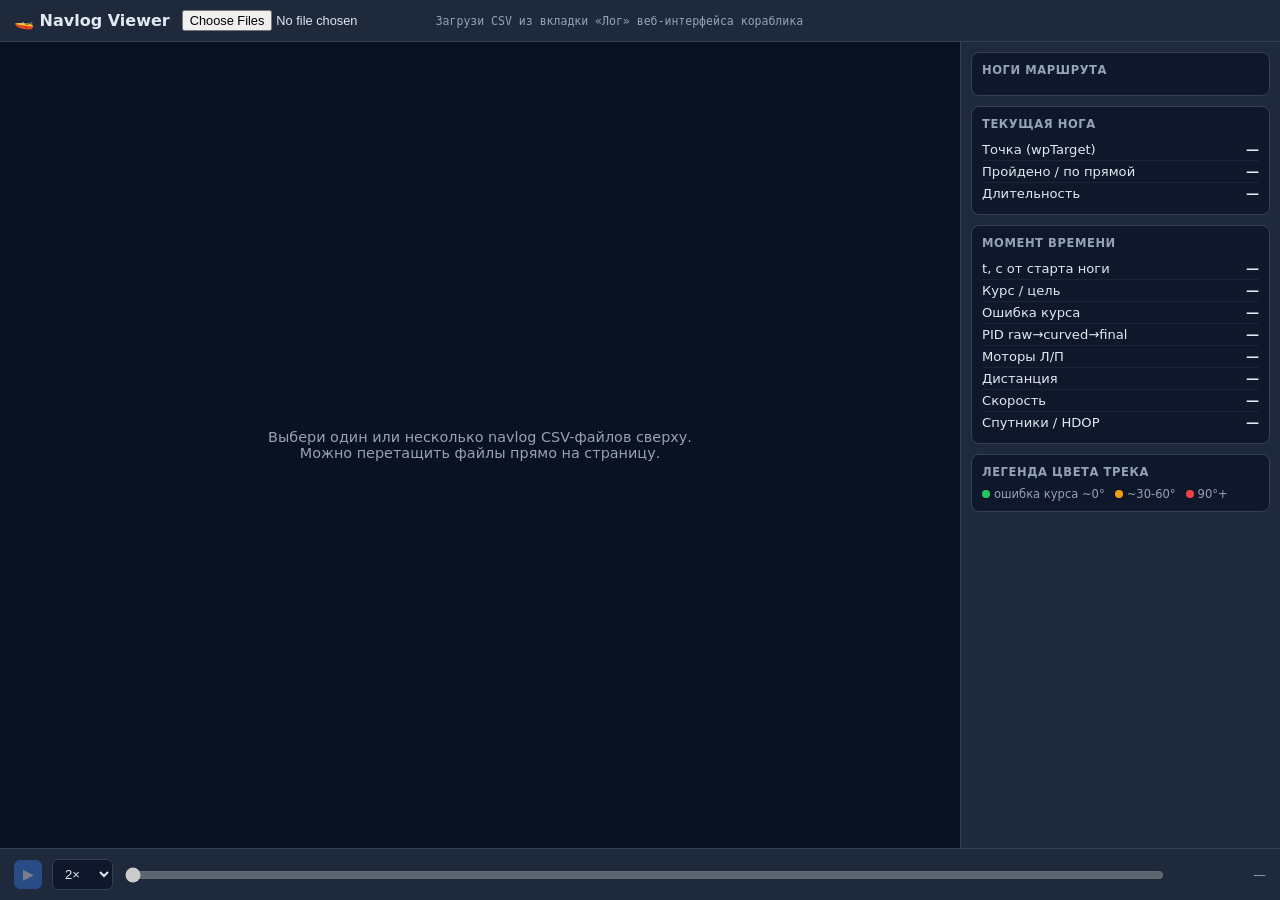
<file: tools/navlog-viewer.html>
<!doctype html>
<html lang="ru">
<head>
<meta charset="UTF-8"/>
<meta name="viewport" content="width=device-width,initial-scale=1"/>
<title>Navlog Viewer — разбор заездов кораблика</title>
<style>
:root{
  --bg:#0f172a; --card:#1e293b; --border:#334155; --text:#e2e8f0; --sub:#94a3b8;
  --accent:#3b82f6; --good:#22c55e; --warn:#f59e0b; --bad:#ef4444;
}
*{box-sizing:border-box}
body{margin:0;font-family:system-ui,sans-serif;background:var(--bg);color:var(--text);height:100vh;display:flex;flex-direction:column}
header{padding:10px 14px;background:var(--card);border-bottom:1px solid var(--border);display:flex;align-items:center;gap:12px;flex-wrap:wrap}
header h1{font-size:1rem;margin:0;font-weight:700;white-space:nowrap}
#cfgLine{font-size:.72rem;color:var(--sub);font-family:monospace;overflow:hidden;text-overflow:ellipsis;white-space:nowrap;flex:1}
input[type=file]{color:var(--text);font-size:.8rem}
main{flex:1;display:flex;min-height:0}
#canvasWrap{flex:1;position:relative;min-width:0}
canvas{width:100%;height:100%;display:block;background:#0a1120}
#side{width:320px;flex-shrink:0;background:var(--card);border-left:1px solid var(--border);overflow-y:auto;padding:10px}
.card{background:#0f172a;border:1px solid var(--border);border-radius:8px;padding:10px;margin-bottom:10px}
.card h2{font-size:.72rem;text-transform:uppercase;letter-spacing:.05em;color:var(--sub);margin:0 0 8px}
.row{display:flex;justify-content:space-between;padding:3px 0;font-size:.82rem;border-bottom:1px solid #1a2436}
.row:last-child{border:none}
.row span:last-child{font-weight:600;font-variant-numeric:tabular-nums}
select,button{background:#0f172a;color:var(--text);border:1px solid var(--border);border-radius:6px;padding:6px 8px;font-size:.82rem;cursor:pointer}
button.primary{background:var(--accent);border-color:var(--accent);color:#fff;font-weight:600}
button:disabled{opacity:.4;cursor:default}
#controls{padding:10px 14px;background:var(--card);border-top:1px solid var(--border);display:flex;align-items:center;gap:10px}
#scrub{flex:1}
#emptyMsg{position:absolute;inset:0;display:flex;align-items:center;justify-content:center;color:var(--sub);font-size:.9rem;text-align:center;padding:20px}
.legend{display:flex;gap:10px;font-size:.72rem;color:var(--sub);align-items:center;flex-wrap:wrap;margin-top:6px}
.legend span{display:flex;align-items:center;gap:4px}
.dot{width:8px;height:8px;border-radius:50%;display:inline-block}
#legList{max-height:140px;overflow-y:auto}
.legItem{padding:5px 6px;border-radius:5px;font-size:.78rem;cursor:pointer;display:flex;justify-content:space-between}
.legItem:hover{background:#1a2436}
.legItem.active{background:var(--accent);color:#fff}
</style>
</head>
<body>

<header>
  <h1>🚤 Navlog Viewer</h1>
  <input type="file" id="fileInput" accept=".csv" multiple/>
  <span id="cfgLine">Загрузи CSV из вкладки «Лог» веб-интерфейса кораблика</span>
</header>

<main>
  <div id="canvasWrap">
    <canvas id="cv"></canvas>
    <div id="emptyMsg">Выбери один или несколько navlog CSV-файлов сверху.<br>Можно перетащить файлы прямо на страницу.</div>
  </div>
  <div id="side">
    <div class="card">
      <h2>Ноги маршрута</h2>
      <div id="legList"></div>
    </div>
    <div class="card">
      <h2>Текущая нога</h2>
      <div class="row"><span>Точка (wpTarget)</span><span id="i-wp">—</span></div>
      <div class="row"><span>Пройдено / по прямой</span><span id="i-ratio">—</span></div>
      <div class="row"><span>Длительность</span><span id="i-dur">—</span></div>
    </div>
    <div class="card">
      <h2>Момент времени</h2>
      <div class="row"><span>t, с от старта ноги</span><span id="i-t">—</span></div>
      <div class="row"><span>Курс / цель</span><span id="i-hdg">—</span></div>
      <div class="row"><span>Ошибка курса</span><span id="i-err">—</span></div>
      <div class="row"><span>PID raw→curved→final</span><span id="i-pid">—</span></div>
      <div class="row"><span>Моторы Л/П</span><span id="i-motors">—</span></div>
      <div class="row"><span>Дистанция</span><span id="i-dist">—</span></div>
      <div class="row"><span>Скорость</span><span id="i-speed">—</span></div>
      <div class="row"><span>Спутники / HDOP</span><span id="i-gps">—</span></div>
    </div>
    <div class="card">
      <h2>Легенда цвета трека</h2>
      <div class="legend">
        <span><span class="dot" style="background:var(--good)"></span>ошибка курса ~0°</span>
        <span><span class="dot" style="background:var(--warn)"></span>~30-60°</span>
        <span><span class="dot" style="background:var(--bad)"></span>90°+</span>
      </div>
    </div>
  </div>
</main>

<div id="controls">
  <button id="playBtn" class="primary" disabled>▶</button>
  <select id="speedSel">
    <option value="1">1×</option>
    <option value="2" selected>2×</option>
    <option value="5">5×</option>
    <option value="10">10×</option>
    <option value="30">30×</option>
  </select>
  <input type="range" id="scrub" min="0" max="1000" value="0" disabled/>
  <span id="scrubLabel" style="font-size:.8rem;color:var(--sub);min-width:90px;text-align:right">—</span>
</div>

<script>
'use strict';

const R = 6371000;
const deg2rad = d => d*Math.PI/180;
const rad2deg = r => r*180/Math.PI;

// ── Гео-математика (те же формулы, что в прошивке) ──────────────
function geoDistance(lat1,lon1,lat2,lon2){
  const dlat=deg2rad(lat2-lat1), dlon=deg2rad(lon2-lon1);
  const a=Math.sin(dlat/2)**2+Math.cos(deg2rad(lat1))*Math.cos(deg2rad(lat2))*Math.sin(dlon/2)**2;
  return R*2*Math.atan2(Math.sqrt(a),Math.sqrt(1-a));
}
function destPoint(lat1,lon1,distM,bearingDeg){
  const br=deg2rad(bearingDeg), la1=deg2rad(lat1), lo1=deg2rad(lon1);
  const la2=Math.asin(Math.sin(la1)*Math.cos(distM/R)+Math.cos(la1)*Math.sin(distM/R)*Math.cos(br));
  const lo2=lo1+Math.atan2(Math.sin(br)*Math.sin(distM/R)*Math.cos(la1), Math.cos(distM/R)-Math.sin(la1)*Math.sin(la2));
  return {lat: rad2deg(la2), lon: rad2deg(lo2)};
}
function project(lat,lon,lat0,lon0){
  return {
    x: deg2rad(lon-lon0)*R*Math.cos(deg2rad(lat0)),
    y: deg2rad(lat-lat0)*R
  };
}

// ── Парсинг CSV ───────────────────────────────────────────────────
const NUMFIELDS=['t_ms','lat','lon','heading','targetHeading','err','pidRaw','pidCurved','pidFinal','motorL','motorR','dist','speedKmh','sats','hdop','wpTarget'];
function parseCsv(text, fname){
  const lines = text.split(/\r?\n/).filter(l=>l.trim().length>0);
  let cfgLine='', hi=0;
  if (lines[0] && lines[0].startsWith('#')) { cfgLine=lines[0].slice(1).trim(); hi=1; }
  if (!lines[hi]) return {cfgLine, rows:[], fname};
  const header = lines[hi].split(',');
  const rows=[];
  for (let i=hi+1;i<lines.length;i++){
    const parts = lines[i].split(',');
    if (parts.length !== header.length) continue;
    const row={};
    header.forEach((h,idx)=>{
      const v=parts[idx];
      row[h]= NUMFIELDS.includes(h) ? parseFloat(v) : v;
    });
    if (Number.isFinite(row.lat) && Number.isFinite(row.lon)) rows.push(row);
  }
  return {cfgLine, rows, fname};
}

// ── Разбивка на "ноги" (сегменты навигации) ─────────────────────
function segmentLegs(rows, fileIdx){
  const legs=[];
  let cur=null, prevWp=null, prevT=null;
  for (const r of rows){
    const isNew = prevWp===null || r.wpTarget!==prevWp || (prevT!==null && (r.t_ms-prevT)>3000);
    if (isNew){ cur={wpTarget:r.wpTarget, rows:[], fileIdx}; legs.push(cur); }
    cur.rows.push(r);
    prevWp=r.wpTarget; prevT=r.t_ms;
  }
  // Оценка координат точки назначения — усредняем destPoint по строкам с dist>3м
  for (const leg of legs){
    let sx=0, sy=0, n=0;
    for (const r of leg.rows){
      if (!(r.dist>3)) continue;
      const d = destPoint(r.lat, r.lon, r.dist, r.targetHeading);
      sx+=d.lat; sy+=d.lon; n++;
    }
    leg.wpLat = n? sx/n : leg.rows[leg.rows.length-1].lat;
    leg.wpLon = n? sy/n : leg.rows[leg.rows.length-1].lon;
    leg.startT = leg.rows[0].t_ms;
    leg.endT   = leg.rows[leg.rows.length-1].t_ms;
    // путь vs прямая
    let pathLen=0;
    for (let i=1;i<leg.rows.length;i++){
      pathLen += geoDistance(leg.rows[i-1].lat,leg.rows[i-1].lon,leg.rows[i].lat,leg.rows[i].lon);
    }
    const straight = geoDistance(leg.rows[0].lat,leg.rows[0].lon, leg.wpLat, leg.wpLon);
    leg.pathLen=pathLen; leg.straight=straight;
    leg.ratio = straight>1 ? pathLen/straight : 1;
  }
  return legs;
}

// ── Состояние приложения ─────────────────────────────────────────
let allLegs = [];
let curLeg = null;
let curLegIdx = -1;
let playing = false;
let playT = 0;       // мс от начала ноги
let lastFrameTs = 0;

const cv = document.getElementById('cv');
const ctx = cv.getContext('2d');
const fileInput = document.getElementById('fileInput');
const legListEl = document.getElementById('legList');
const playBtn = document.getElementById('playBtn');
const scrub = document.getElementById('scrub');
const scrubLabel = document.getElementById('scrubLabel');
const speedSel = document.getElementById('speedSel');
const cfgLineEl = document.getElementById('cfgLine');
const emptyMsg = document.getElementById('emptyMsg');

function resizeCanvas(){
  const wrap = document.getElementById('canvasWrap');
  const w = wrap.clientWidth, h = wrap.clientHeight;
  if (w<=0 || h<=0) return;  // лейаут ещё не готов — дождёмся ResizeObserver
  cv.width = w * devicePixelRatio;
  cv.height = h * devicePixelRatio;
  if (curLeg) fitView();
  draw();
}
new ResizeObserver(resizeCanvas).observe(document.getElementById('canvasWrap'));

['dragover'].forEach(ev=>document.body.addEventListener(ev, e=>e.preventDefault()));
document.body.addEventListener('drop', e=>{
  e.preventDefault();
  if (e.dataTransfer.files.length) loadFiles(e.dataTransfer.files);
});
fileInput.addEventListener('change', e=> loadFiles(e.target.files));

function loadFiles(fileList){
  const files = Array.from(fileList);
  let pending = files.length;
  const cfgLines = [];
  allLegs = [];
  files.forEach((f, fi)=>{
    const reader = new FileReader();
    reader.onload = ()=>{
      const {cfgLine, rows} = parseCsv(reader.result, f.name);
      if (cfgLine) cfgLines.push(f.name+': '+cfgLine);
      const legs = segmentLegs(rows, fi);
      legs.forEach(l=> l.fname=f.name);
      allLegs.push(...legs);
      pending--;
      if (pending===0) onAllLoaded(cfgLines);
    };
    reader.readAsText(f);
  });
}

function onAllLoaded(cfgLines){
  cfgLineEl.textContent = cfgLines.join('   |   ') || 'настройки не найдены в заголовке файла';
  renderLegList();
  if (allLegs.length){
    emptyMsg.style.display='none';
    selectLeg(0);
  }
}

function renderLegList(){
  legListEl.innerHTML='';
  const WP=['Дом','WP1','WP2','WP3'];
  allLegs.forEach((leg, idx)=>{
    const div=document.createElement('div');
    div.className='legItem'+(idx===curLegIdx?' active':'');
    const dur=((leg.endT-leg.startT)/1000).toFixed(0);
    div.innerHTML = `<span>${leg.fname.replace(/\.csv$/,'')} → ${WP[leg.wpTarget]??('WP'+leg.wpTarget)}</span><span>${dur}с</span>`;
    div.onclick = ()=> selectLeg(idx);
    legListEl.appendChild(div);
  });
}

function selectLeg(idx){
  curLegIdx = idx;
  curLeg = allLegs[idx];
  playT = 0;
  playing = false;
  playBtn.textContent='▶';
  playBtn.disabled=false;
  scrub.disabled=false;
  scrub.max = curLeg.endT - curLeg.startT;
  scrub.value = 0;
  document.getElementById('i-wp').textContent = ['Дом','WP1','WP2','WP3'][curLeg.wpTarget] ?? ('WP'+curLeg.wpTarget);
  document.getElementById('i-ratio').textContent = curLeg.ratio.toFixed(2)+'× ('+curLeg.pathLen.toFixed(0)+'м / '+curLeg.straight.toFixed(0)+'м)';
  document.getElementById('i-dur').textContent = ((curLeg.endT-curLeg.startT)/1000).toFixed(1)+' с';
  renderLegList();
  fitView();
  draw();
}

// ── Проекция / вид ────────────────────────────────────────────────
let viewScale=1, viewCx=0, viewCy=0;
function fitView(){
  if (!curLeg) return;
  const lat0=curLeg.rows[0].lat, lon0=curLeg.rows[0].lon;
  let minX=Infinity,maxX=-Infinity,minY=Infinity,maxY=-Infinity;
  const pts=[...curLeg.rows.map(r=>project(r.lat,r.lon,lat0,lon0)), project(curLeg.wpLat,curLeg.wpLon,lat0,lon0)];
  pts.forEach(p=>{minX=Math.min(minX,p.x);maxX=Math.max(maxX,p.x);minY=Math.min(minY,p.y);maxY=Math.max(maxY,p.y);});
  const w=Math.max(maxX-minX,5), h=Math.max(maxY-minY,5);
  const cw=cv.width/devicePixelRatio, ch=cv.height/devicePixelRatio;
  const pad=60;
  viewScale = Math.min((cw-pad*2)/w, (ch-pad*2)/h);
  viewCx = (minX+maxX)/2; viewCy=(minY+maxY)/2;
  curLeg._lat0=lat0; curLeg._lon0=lon0;
}
function toScreen(x,y){
  const cw=cv.width/devicePixelRatio, ch=cv.height/devicePixelRatio;
  return { sx: cw/2 + (x-viewCx)*viewScale, sy: ch/2 - (y-viewCy)*viewScale };
}

function errColor(err){
  const a = Math.min(1, Math.abs(err)/90);
  // зелёный -> жёлтый -> красный
  const r = a<0.5 ? Math.round(510*a) : 255;
  const g = a<0.5 ? 200 : Math.round(200*(1-(a-0.5)*2));
  return `rgb(${Math.min(255,r)},${Math.max(0,g)},60)`;
}

function draw(){
  const cw=cv.width/devicePixelRatio, ch=cv.height/devicePixelRatio;
  ctx.setTransform(devicePixelRatio,0,0,devicePixelRatio,0,0);
  ctx.clearRect(0,0,cw,ch);
  if (!curLeg) return;
  const lat0=curLeg._lat0, lon0=curLeg._lon0;

  // трек, цвет по ошибке курса
  const rows = curLeg.rows;
  for (let i=1;i<rows.length;i++){
    const p0=project(rows[i-1].lat,rows[i-1].lon,lat0,lon0);
    const p1=project(rows[i].lat,rows[i].lon,lat0,lon0);
    const s0=toScreen(p0.x,p0.y), s1=toScreen(p1.x,p1.y);
    ctx.strokeStyle = errColor(rows[i].err);
    ctx.lineWidth=2.5;
    ctx.beginPath(); ctx.moveTo(s0.sx,s0.sy); ctx.lineTo(s1.sx,s1.sy); ctx.stroke();
  }

  // старт
  const startP = project(rows[0].lat,rows[0].lon,lat0,lon0);
  const startS = toScreen(startP.x,startP.y);
  ctx.fillStyle='#94a3b8';
  ctx.beginPath(); ctx.arc(startS.sx,startS.sy,5,0,7); ctx.fill();
  ctx.fillStyle='#cbd5e1'; ctx.font='11px system-ui'; ctx.fillText('старт', startS.sx+8, startS.sy+4);

  // прямая до цели пунктиром
  const wpP = project(curLeg.wpLat,curLeg.wpLon,lat0,lon0);
  const wpS = toScreen(wpP.x,wpP.y);
  ctx.strokeStyle='#475569'; ctx.setLineDash([5,5]); ctx.lineWidth=1.5;
  ctx.beginPath(); ctx.moveTo(startS.sx,startS.sy); ctx.lineTo(wpS.sx,wpS.sy); ctx.stroke();
  ctx.setLineDash([]);

  // точка назначения
  ctx.fillStyle='#3b82f6';
  ctx.beginPath(); ctx.arc(wpS.sx,wpS.sy,7,0,7); ctx.fill();
  ctx.strokeStyle='#93c5fd'; ctx.lineWidth=2; ctx.stroke();
  ctx.fillStyle='#93c5fd'; ctx.fillText('цель', wpS.sx+10, wpS.sy+4);

  // текущая позиция лодки (интерполяция по playT)
  const row = sampleAt(playT);
  if (row){
    const bp = project(row.lat,row.lon,lat0,lon0);
    const bs = toScreen(bp.x,bp.y);
    // целевой курс — тонкая оранжевая линия (куда НАДО смотреть)
    drawArrow(bs.sx,bs.sy, row.targetHeading, '#f59e0b', 34);
    // сама лодка — красный силуэт, повёрнутый по фактическому курсу (куда смотрит нос)
    drawBoatIcon(bs.sx,bs.sy, row.heading);
    updateInfo(row);
  }
}

function drawBoatIcon(cx,cy,headingDeg){
  ctx.save();
  ctx.translate(cx,cy);
  ctx.rotate(deg2rad(headingDeg));  // canvas rotate по часовой = компас по часовой, 0°=нос вверх
  ctx.beginPath();
  ctx.moveTo(0,-17);   // нос
  ctx.lineTo(6,-3);
  ctx.lineTo(5.5,11);
  ctx.lineTo(0,7);      // небольшая выемка на корме
  ctx.lineTo(-5.5,11);
  ctx.lineTo(-6,-3);
  ctx.closePath();
  ctx.fillStyle='#ef4444';
  ctx.fill();
  ctx.strokeStyle='#7f1d1d';
  ctx.lineWidth=1.5;
  ctx.stroke();
  ctx.restore();
}

function drawArrow(cx,cy,headingDeg,color,len){
  const a = deg2rad(headingDeg-90); // 0°=север=вверх экрана
  const ex = cx+Math.cos(a)*len, ey=cy+Math.sin(a)*len;
  ctx.strokeStyle=color; ctx.lineWidth=3;
  ctx.beginPath(); ctx.moveTo(cx,cy); ctx.lineTo(ex,ey); ctx.stroke();
  const ah=deg2rad(headingDeg-90);
  const a1=ah+2.6, a2=ah-2.6;
  ctx.beginPath();
  ctx.moveTo(ex,ey);
  ctx.lineTo(ex-Math.cos(a1)*7, ey-Math.sin(a1)*7);
  ctx.lineTo(ex-Math.cos(a2)*7, ey-Math.sin(a2)*7);
  ctx.closePath(); ctx.fillStyle=color; ctx.fill();
}

function sampleAt(tMs){
  if (!curLeg) return null;
  const rows=curLeg.rows;
  const target = curLeg.startT + tMs;
  if (target <= rows[0].t_ms) return rows[0];
  if (target >= rows[rows.length-1].t_ms) return rows[rows.length-1];
  // линейный поиск (файлы небольшие) + линейная интерполяция позиции
  for (let i=1;i<rows.length;i++){
    if (rows[i].t_ms >= target){
      const a=rows[i-1], b=rows[i];
      const span=b.t_ms-a.t_ms || 1;
      const f=(target-a.t_ms)/span;
      return {
        lat: a.lat+(b.lat-a.lat)*f, lon: a.lon+(b.lon-a.lon)*f,
        heading: a.heading+(shortAngle(b.heading,a.heading))*f,
        targetHeading: a.targetHeading+(shortAngle(b.targetHeading,a.targetHeading))*f,
        err:b.err, pidRaw:b.pidRaw, pidCurved:b.pidCurved, pidFinal:b.pidFinal,
        motorL:b.motorL, motorR:b.motorR, dist:a.dist+(b.dist-a.dist)*f,
        speedKmh:b.speedKmh, sats:b.sats, hdop:b.hdop, t_ms:target
      };
    }
  }
  return rows[rows.length-1];
}
function shortAngle(to,from){ let d=to-from; while(d>180)d-=360; while(d<-180)d+=360; return d; }

function updateInfo(row){
  document.getElementById('i-t').textContent = ((row.t_ms-curLeg.startT)/1000).toFixed(1);
  document.getElementById('i-hdg').textContent = row.heading.toFixed(0)+'° / '+row.targetHeading.toFixed(0)+'°';
  document.getElementById('i-err').textContent = row.err.toFixed(0)+'°';
  document.getElementById('i-pid').textContent = row.pidRaw.toFixed(0)+' → '+row.pidCurved.toFixed(0)+' → '+row.pidFinal.toFixed(0);
  document.getElementById('i-motors').textContent = Math.round(row.motorL)+' / '+Math.round(row.motorR);
  document.getElementById('i-dist').textContent = row.dist.toFixed(1)+' м';
  document.getElementById('i-speed').textContent = row.speedKmh.toFixed(1)+' км/ч';
  document.getElementById('i-gps').textContent = row.sats+' / '+row.hdop.toFixed(1);
  scrub.value = row.t_ms - curLeg.startT;
  scrubLabel.textContent = ((row.t_ms-curLeg.startT)/1000).toFixed(1)+' / '+((curLeg.endT-curLeg.startT)/1000).toFixed(1)+' с';
}

// ── Плеер ──────────────────────────────────────────────────────────
playBtn.onclick = ()=>{
  playing = !playing;
  playBtn.textContent = playing ? '⏸' : '▶';
  if (playing){ lastFrameTs=performance.now(); requestAnimationFrame(tick); }
};
scrub.oninput = ()=>{ playing=false; playBtn.textContent='▶'; playT=parseFloat(scrub.value); draw(); };

function tick(ts){
  if (!playing) return;
  const dt = ts-lastFrameTs; lastFrameTs=ts;
  const speed = parseFloat(speedSel.value);
  playT += dt*speed;
  const maxT = curLeg.endT-curLeg.startT;
  if (playT >= maxT){ playT=maxT; playing=false; playBtn.textContent='▶'; }
  draw();
  if (playing) requestAnimationFrame(tick);
}

resizeCanvas();
</script>
</body>
</html>
</file>
